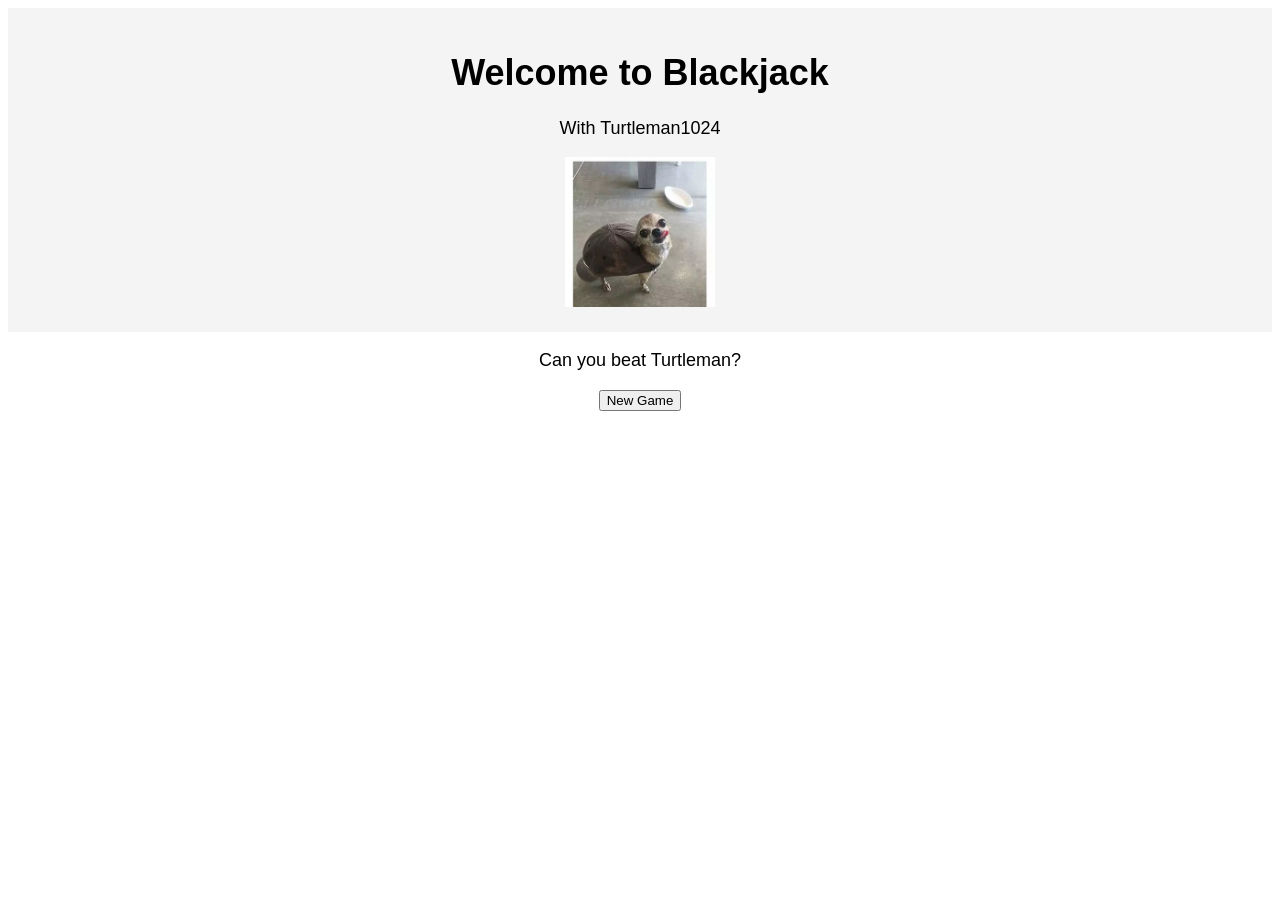
<file: index.html>
<!DOCTYPE html>
<html lang="en">
    <head>
        <meta charset="UTF-8">
        <meta name="viewport" content="width=device-width, initial-scale=1.0">
        <meta http-equiv="X-UA-Compatible" content="ie=edge">
        <title>Blackjack</title>   
        <link rel="stylesheet" href="style.css" />
    </head>
    <body>
        <div class="header">
            <h1 id="header1">Welcome to Blackjack</h1>
            <p>With Turtleman1024</p>
            <img src="images/Turtleman.jpg" width="150" hieght="75">
        </div>
        <p id="text-area">Can you beat Turtleman?</p>
        <button id="new-game-button">New Game</button>
        <button id="hit-button">Hit</button>
        <button id="stay-button">Stay</button>

        <!--Script tag has to be here is you want js to know about the ids and elements -->
        <script src="script.js"></script> 
    </body>
</html>
</file>
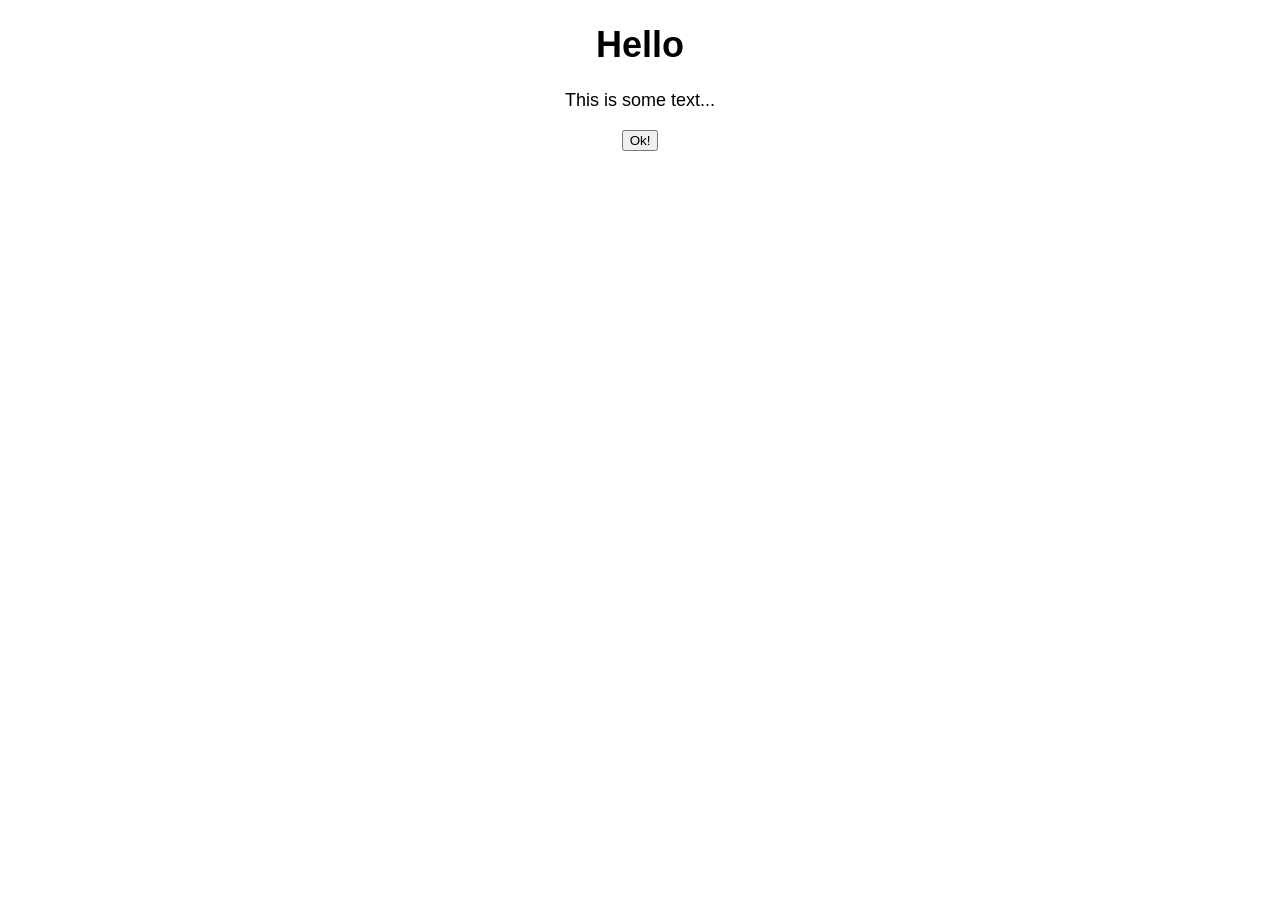
<file: SetupPage.html>
<!DOCTYPE html>
<html lang="en">
    <head>
        <meta charset="UTF-8">
        <meta name="viewport" content="width=device-width, initial-scale=1.0">
        <meta http-equiv="X-UA-Compatible" content="ie=edge">
        <link rel="stylesheet" href="style.css">
        <title>Setup Page</title>
    </head>
    <body>
        <!--
            DOM
            Document Object Model: Defines how the data of a webpage
            is organized and maipulated.
        -->
        <h1 id="title">Hello</h1>
        <p id="text-area">This is some text...</p>
        <p id="another-area">More text...</p>
        <button id="ok-button">Ok!</button>
        <!--
            Need to put js script here so js know about the above. 
            Has to be right before the closing body tag.
        -->
        <script src="Setup.js"></script>
    </body>
</html>
</file>
<file: style.css>
body{
    text-align: center;
    font-family: arial;
    font-size: 18px;
}

li{
    list-style: none;
    line-height: 2em;
    text-align: left;
}

.header{
    background: #f4f4f4;
    border-bottom: left;
    padding: 20px;
}

.container{
    width: 700px;
    margin: 30px auto;
}

.alignleft{
    float: left;
}

.alignright{
    float: right;
}
</file>
